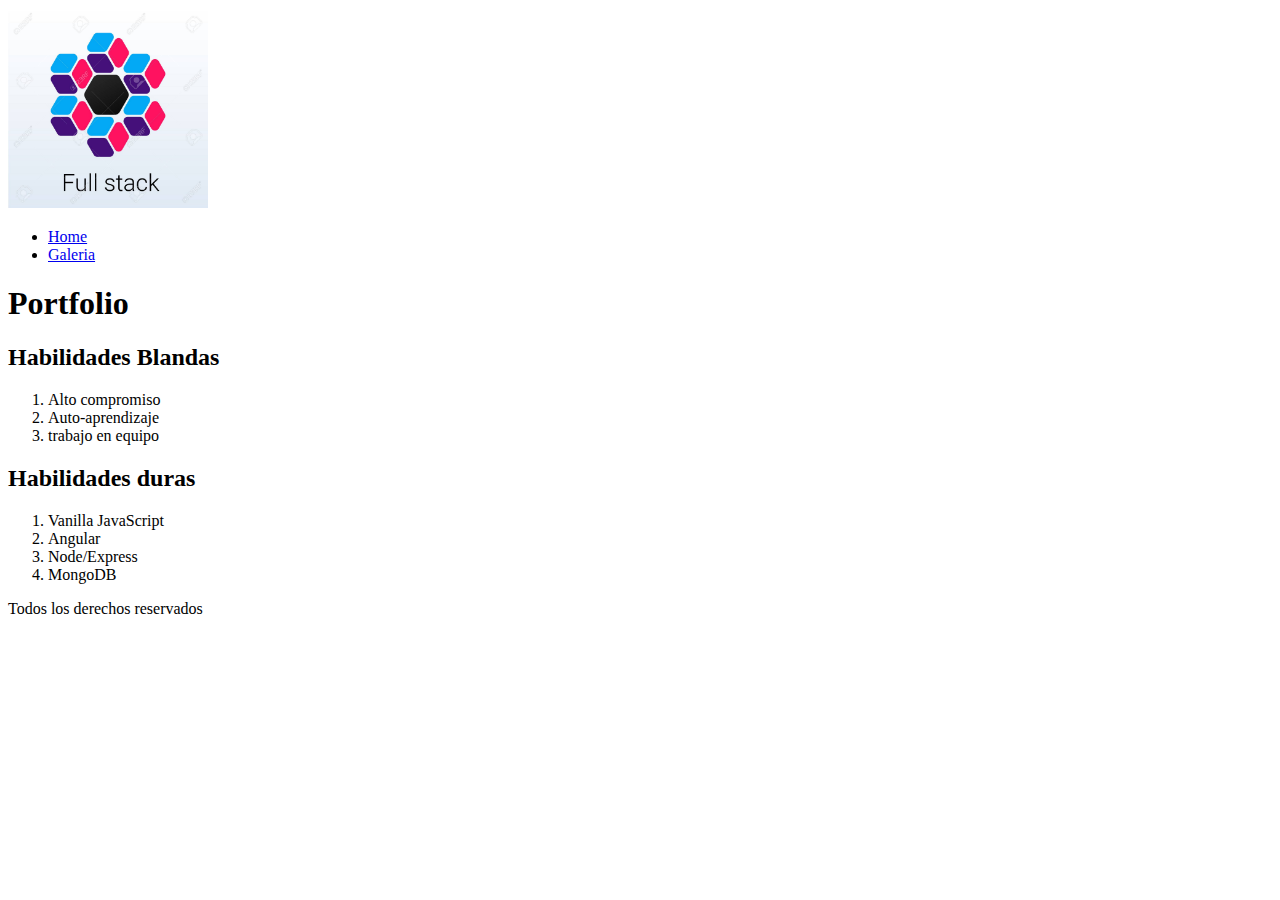
<file: index.html>
<!DOCTYPE html>
<html lang="en">
<head>
    <meta charset="UTF-8">
    <meta name="viewport" content="width=device-width, initial-scale=1.0">
    <title>Home - Portfolio</title>
    <link rel="stylesheet" href="./CSS/main.css">
    
</head>
<body>
    <header>
        <img width="200px" src="./Imagenes/logo.jpg" alt="Logo: Desarrollador">
    
    <nav>
        <ul>
            <li><a href="./index.html">Home</a></li>
            <li><a href="./galeria.html">Galeria</a></li>
        </ul>
       </nav>
    </header>
    <main>
        <h1>Portfolio</h1>
        <section class="skills">
            <h2>Habilidades Blandas</h2>
            <ol>
                <li>Alto compromiso</li>
                <li>Auto-aprendizaje</li>
                <li>trabajo en equipo</li>
            </ol>
            <h2>Habilidades duras</h2>
            <ol>
                <li>Vanilla JavaScript</li>
                <li>Angular</li>
                <li>Node/Express</li>
                <li>MongoDB</li>
            </ol>
        </section>
    </main>
    <footer>
        <p class="copyright">Todos los derechos reservados</p>
    </footer>
    
</body>
</html>
</file>
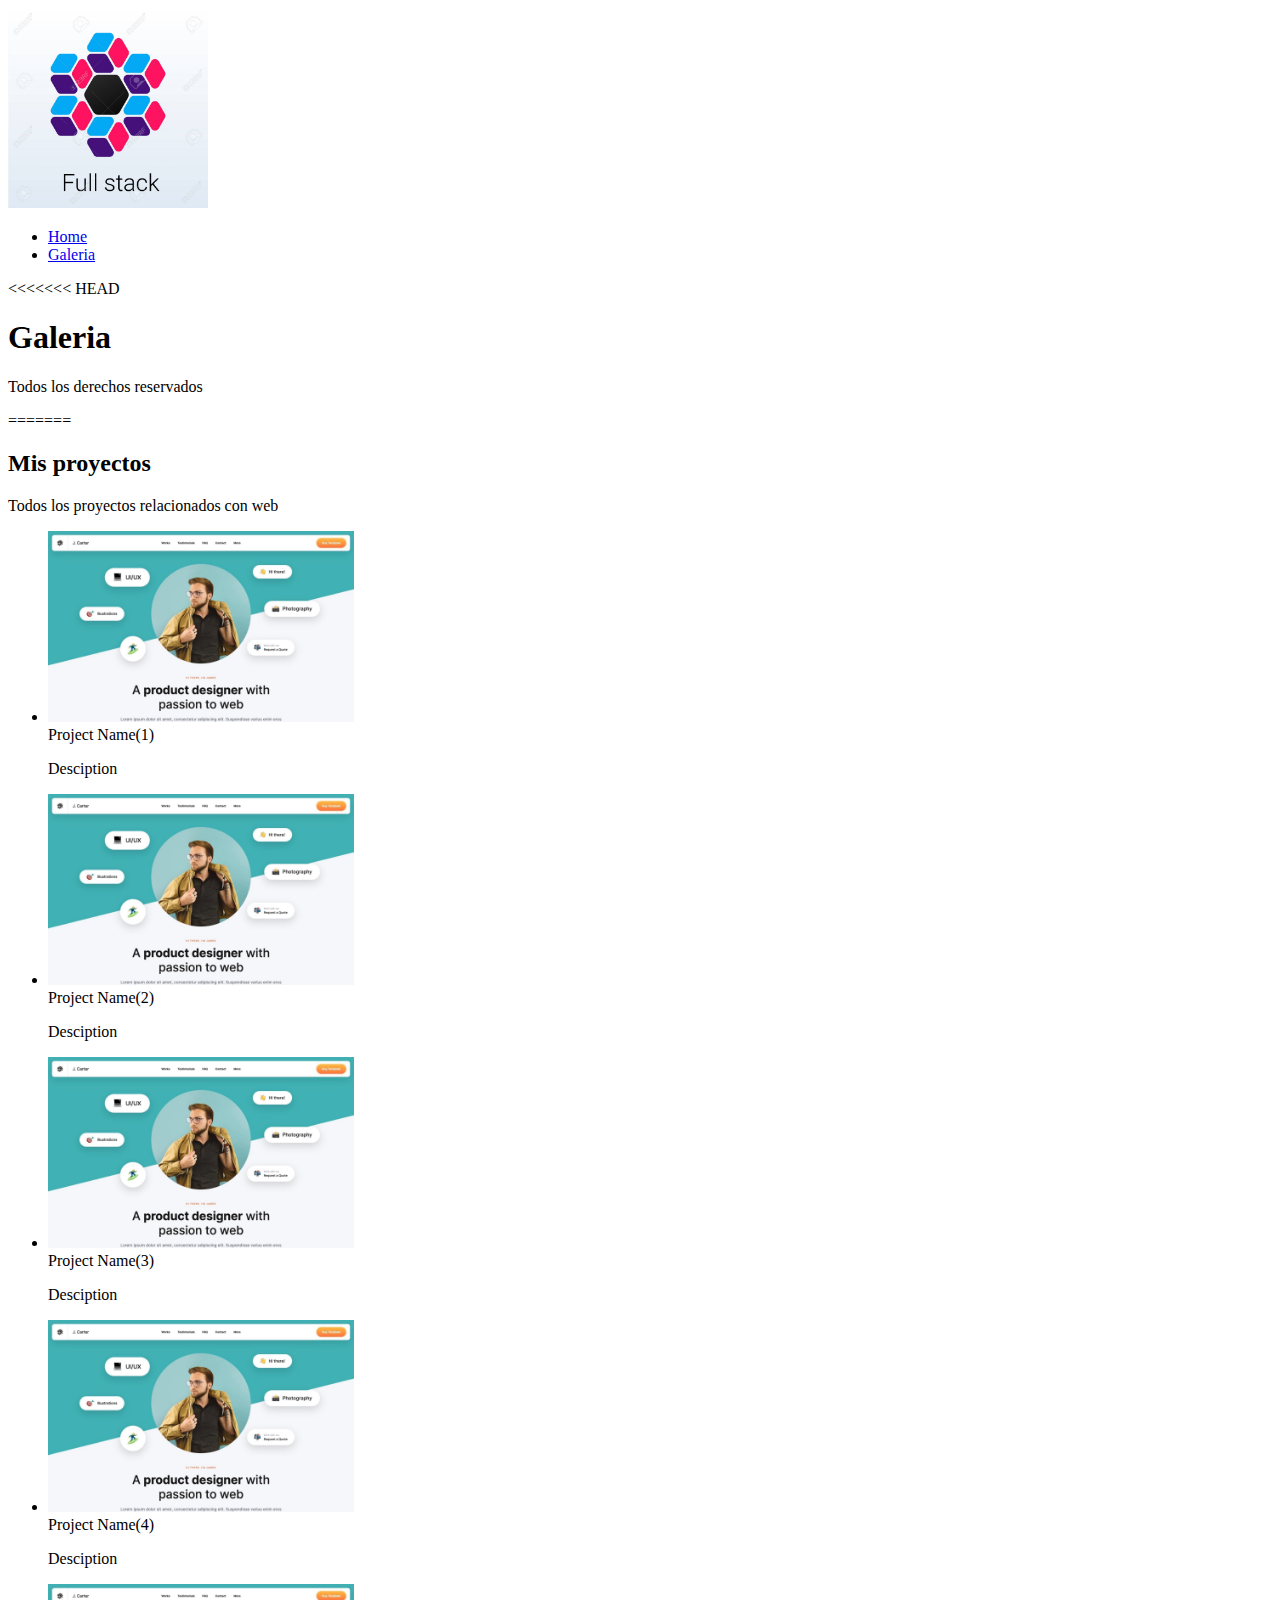
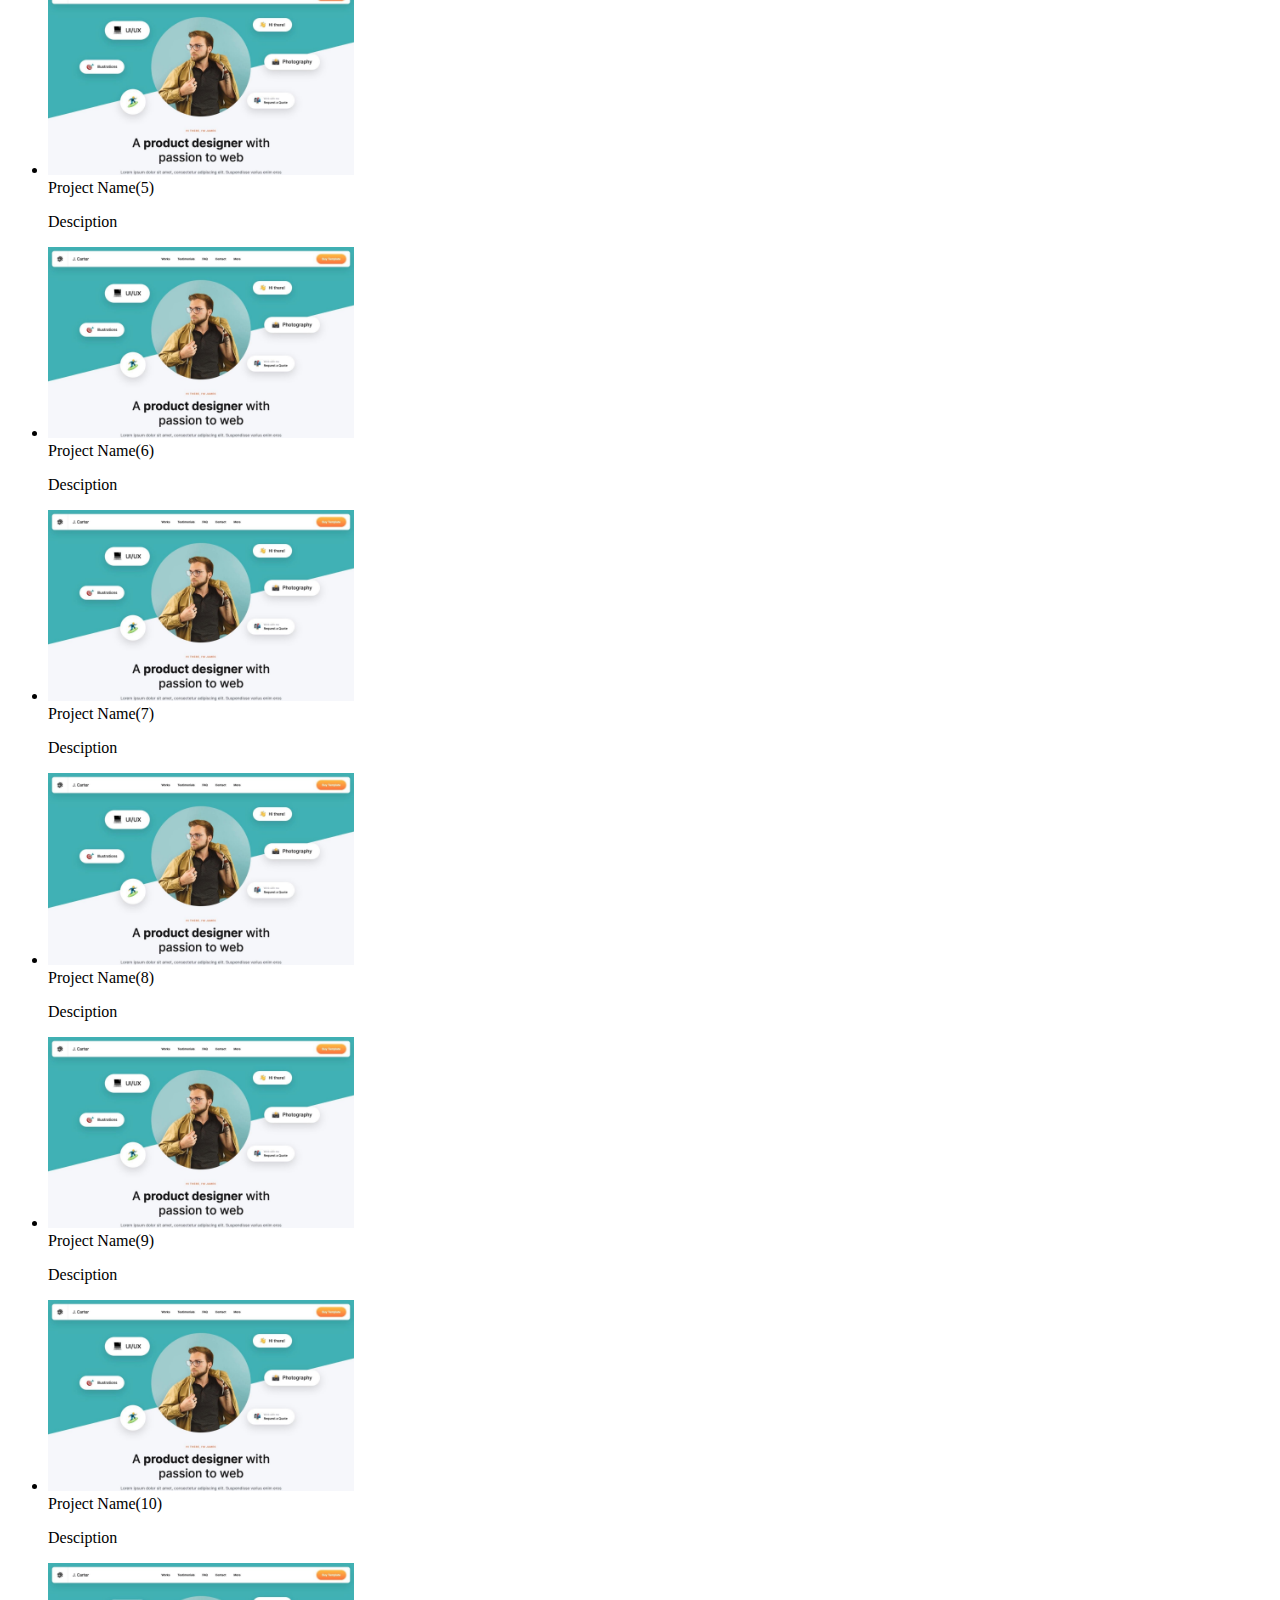
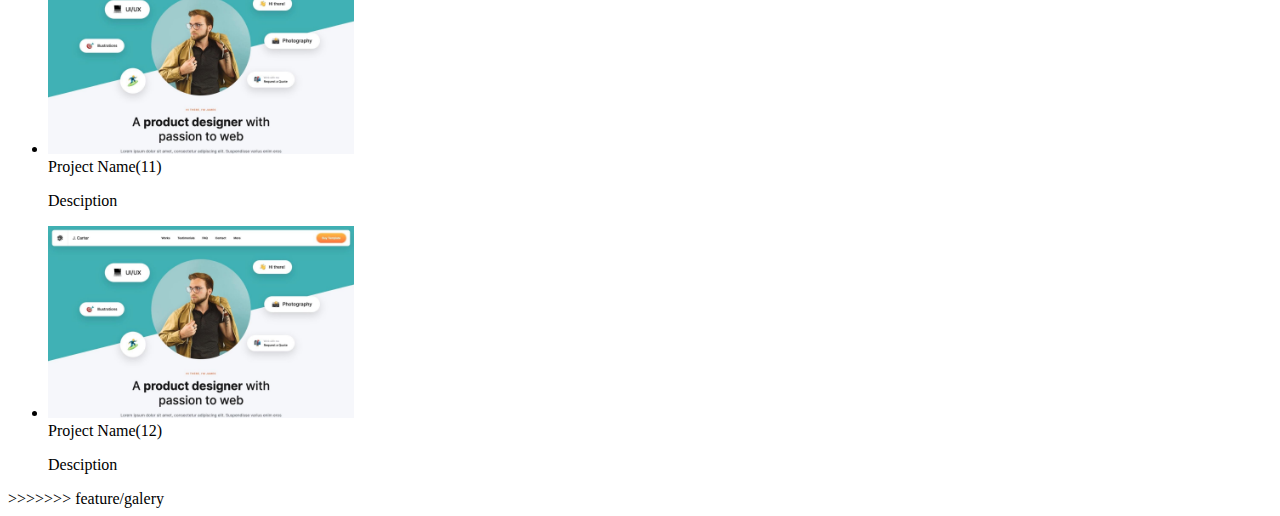
<file: galeria.html>
<!DOCTYPE html>
<html lang="en">
<head>
    <meta charset="UTF-8">
    <meta name="viewport" content="width=device-width, initial-scale=1.0">
    <title>Galeria - Portfolio</title>
    <link rel="stylesheet" href="./CSS/main.css">
</head>
<body>
    <header>
        <img width="200px" src="./Imagenes/logo.jpg" alt="Logo: Desarrollador">
    
    <nav>
        <ul>
            <li><a href="./index.html">Home</a></li>
            <li><a href="./galeria.html">Galeria</a></li>
        </ul>
       </nav>
<<<<<<< HEAD
    </header>
    <main>
        <h1>Galeria</h1>
    </main>
    <footer>
        <p class="copyright">Todos los derechos reservados</p>
    </footer>
=======
       <main>
        <section class="gallery">
            <h2>Mis proyectos</h2>
            <p>Todos los proyectos relacionados con web</p>
            <ul class="projects">
                <li class="project">
                    <img src="./Imagenes/project.jpeg" alt="Project Name" />
                    <div class="title-project">Project Name(1) </div>
                    <p class="description-project">Desciption</p>
                </li>
                <li class="project">
                    <img src="./Imagenes/project.jpeg" alt="Project Name" />
                    <div class="title-project">Project Name(2) </div>
                    <p class="description-project">Desciption</p>
                </li>
                <li class="project">
                    <img src="./Imagenes/project.jpeg" alt="Project Name" />
                    <div class="title-project">Project Name(3) </div>
                    <p class="description-project">Desciption</p>
                </li>
                <li class="project">
                    <img src="./Imagenes/project.jpeg" alt="Project Name" />
                    <div class="title-project">Project Name(4) </div>
                    <p class="description-project">Desciption</p>
                </li>
                <li class="project">
                    <img src="./Imagenes/project.jpeg" alt="Project Name" />
                    <div class="title-project">Project Name(5) </div>
                    <p class="description-project">Desciption</p>
                </li>
                <li class="project">
                    <img src="./Imagenes/project.jpeg" alt="Project Name" />
                    <div class="title-project">Project Name(6) </div>
                    <p class="description-project">Desciption</p>
                </li>
                <li class="project">
                    <img src="./Imagenes/project.jpeg" alt="Project Name" />
                    <div class="title-project">Project Name(7) </div>
                    <p class="description-project">Desciption</p>
                </li>
                <li class="project">
                    <img src="./Imagenes/project.jpeg" alt="Project Name" />
                    <div class="title-project">Project Name(8) </div>
                    <p class="description-project">Desciption</p>
                </li>
                <li class="project">
                    <img src="./Imagenes/project.jpeg" alt="Project Name" />
                    <div class="title-project">Project Name(9) </div>
                    <p class="description-project">Desciption</p>
                </li>
                <li class="project">
   
   <img src="./Imagenes/project.jpeg" alt="Project Name" />                 <div class="title-project">Project Name(10) </div>
                        <p class="description-project">Desciption</p>
                </li>
                <li class="project">
   
   <img src="./Imagenes/project.jpeg" alt="Project Name" />                 <div class="title-project">Project Name(11) </div>
                        <p class="description-project">Desciption</p>
                </li>
                <li class="project">
   
   <img src="./Imagenes/project.jpeg" alt="Project Name" />                 <div class="title-project">Project Name(12) </div>
                        <p class="description-project">Desciption</p>
                </li>
            </ul>
        </section>
       </main>
>>>>>>> feature/galery
</body>
</html>
</file>
<file: CSS/main.css>
.project img{
    width: 25%;
}
</file>
